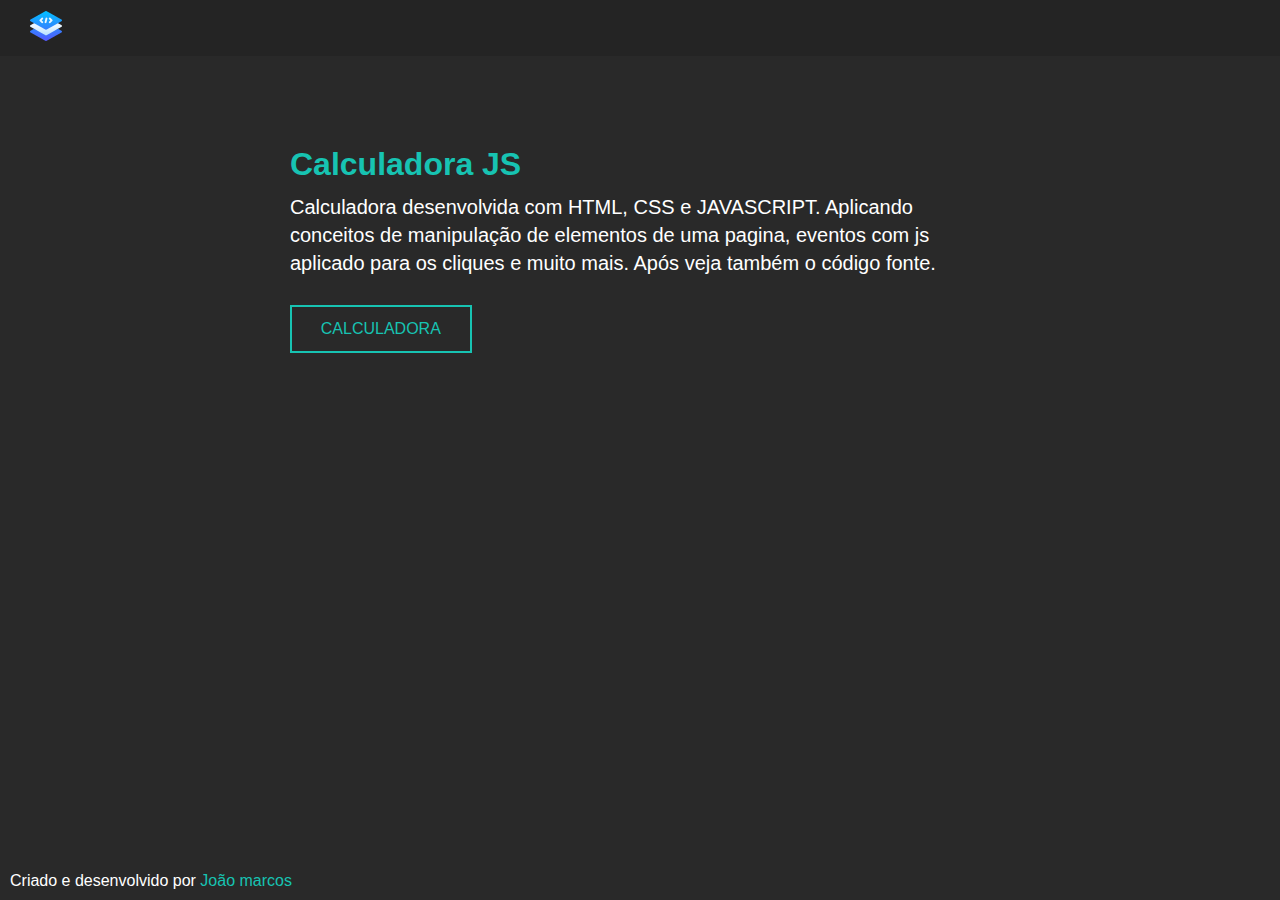
<file: index.html>
<!DOCTYPE html>
<html lang="pt-br">
<head>
    <meta charset="UTF-8">
    <meta http-equiv="X-UA-Compatible" content="IE=edge">
    <meta name="viewport" content="width=device-width, initial-scale=1.0">
    <title>Calculadora</title>
    <link rel="stylesheet" href="src/css/homeCalculator.css">
</head>
<body>
    <header>
        <ul>
            <img src="src/img/layers.png" alt="layers.png">
        </ul>
    </header>
    <main>
        <section class="conteiner">
            <article>
                <h2>Calculadora JS</h2>
                <p>Calculadora desenvolvida com HTML, CSS e JAVASCRIPT. Aplicando conceitos de manipulação de elementos de uma pagina, eventos com js aplicado para os cliques e muito mais. Após veja também o código fonte. </p>
                <br> 
                <p></p>
            </article>
            <button class="buttonOfPage"><a class="guideCalculator" href="calculatorPage.html">CALCULADORA</a></button>
        </section>
    </main>
    <footer>
        <p>Criado e desenvolvido por <a href="https://github.com/juniorsantos02" target="_blank">João marcos</a></p>
    </footer>
</body>
</html>
</file>
<file: src/css/homeCalculator.css>
@charset "UTF-8"; 

* {
    font-family: Arial, Helvetica, sans-serif;
    padding: 0;
    margin: 0;
}

header {
    background-color: #242424;
    color: white;
    align-items: center;
    display: flex;
    justify-content: space-between;
    align-items: center;
    padding: 10px 30px;
    z-index: 10;
}

header > ul {
    list-style-type: none;
}

header > ul > li {
    color: white;
    font-size: 30px;
}

/* header e conteiners */

body {
    background-color: #292929;
}

.conteiner{
    color: white;
    max-width: 700px;
    margin: 10vh auto;
}

.conteiner h2 {
    font-size: 2em;
    color: #17C3B2;
    margin-bottom: 10px;
}

.conteiner p {
    font-size: 20px;
    line-height: 1.4em;
}

.guideCalculator {
    color: #17C3B2;
    display: block;
    padding: 0.8em 1.8em;
    text-decoration: none;
    transition: all .6s;
}

.guideCalculator:hover {
    color: white;
}

footer {
    padding: 10px;
    color: white;
    position: absolute;
    bottom: 0;
}

footer a {
    text-decoration: none;
    color: #17C3B2;
}

footer a:hover {
    border-bottom: 1px solid #17C3B2;
}

/* From cssbuttons.io by @nikk7007 */
.buttonOfPage {
    margin-top: 10px;
    border: 2px solid #17C3B2;
    position: relative;
    cursor: pointer;
    overflow: hidden;
    background-color: transparent;
    text-align: center;
    text-transform: uppercase;
    font-size: 16px;
    transition: .3s;
    z-index: 1;
    font-family: inherit;
    color: #17C3B2;
   }
   .buttonOfPage::before {
    content: '';
    width: 0;
    height: 400%;
    position: absolute;
    top: 50%;
    left: 50%;
    transform: translate(-50%, -50%) rotate(45deg);
    background: #17C3B2;
    transition: .5s ease;
    display: block;
    z-index: -1;
   }
   
   .buttonOfPage:hover::before {
    width: 105%;
   }
   
   .buttonOfPage:hover {
    color: #111;
   }
   



@media screen and (max-width: 700px) {
    .conteiner {
        margin: 5vh 20px;
    }
}
</file>
